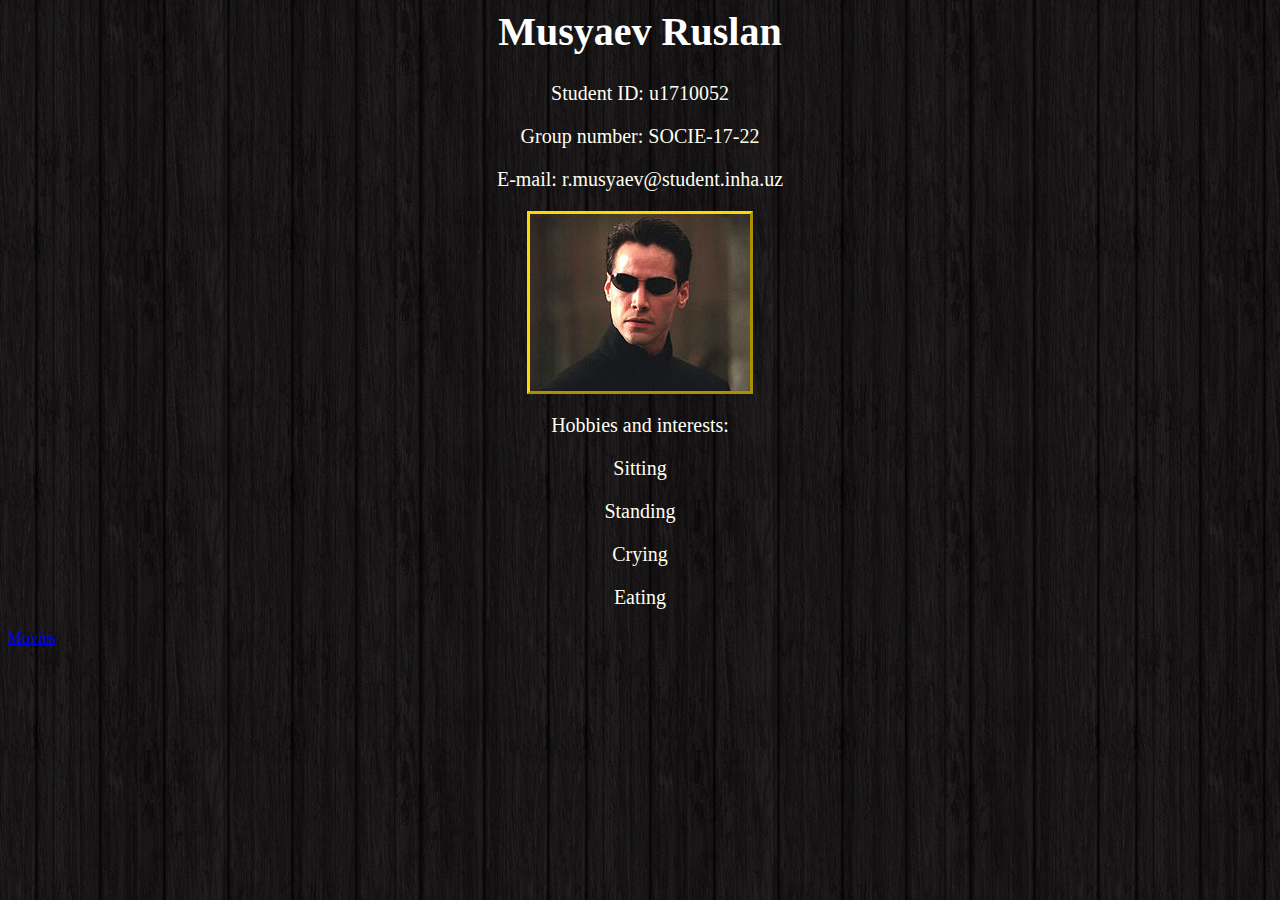
<file: index.html>
<html>
<link rel="stylesheet" type="text/css" href="stylesheet.css">
<body>
</style>
<h1>Musyaev Ruslan</h1>
<p>Student ID: u1710052</p>
<p>Group number: SOCIE-17-22</p>
<p>E-mail: r.musyaev@student.inha.uz</p>
<p><img src="220px-Neo2.png" style="width:220px;height:177px";></p>
<p>    Hobbies and interests: </p>
<p> Sitting </p>
<p> Standing </p>
<p> Crying </p>
<p> Eating </p>
<a href="movies.html">Movies</a>
</body>
</html>
</file>
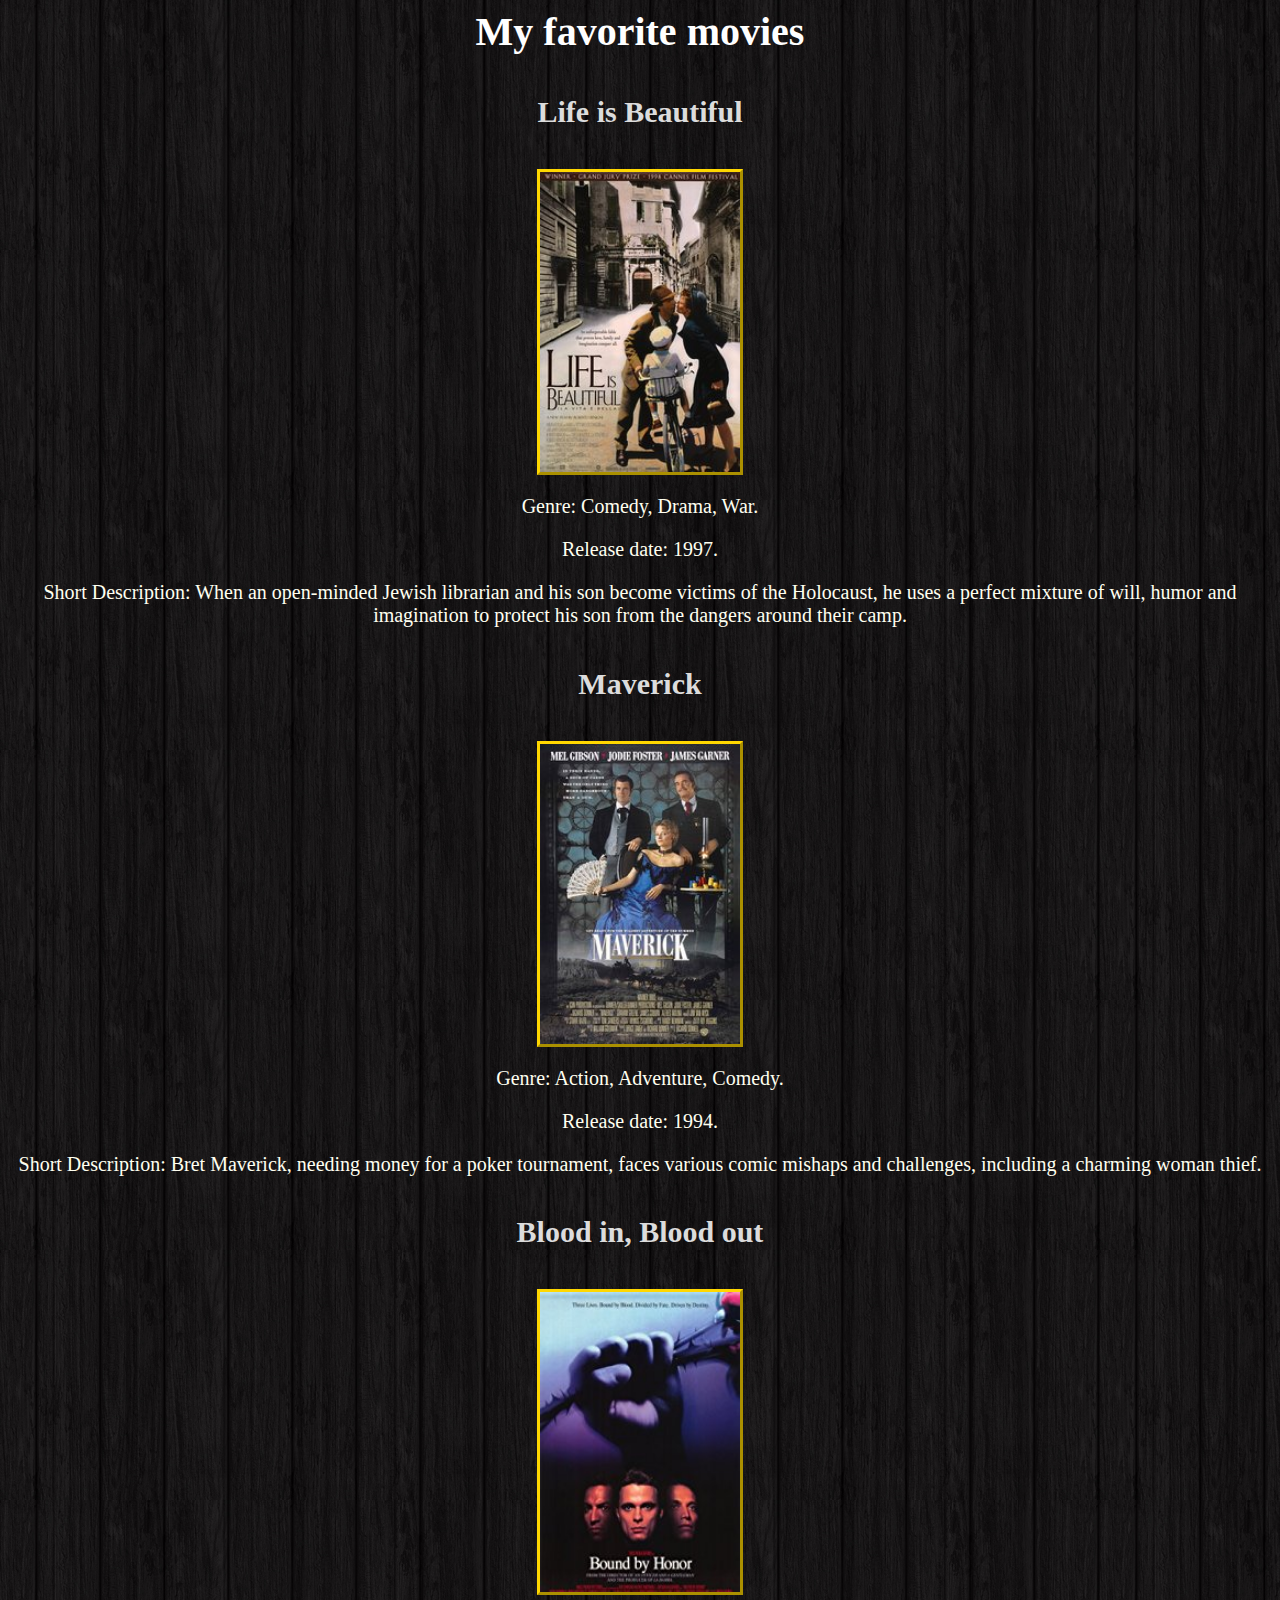
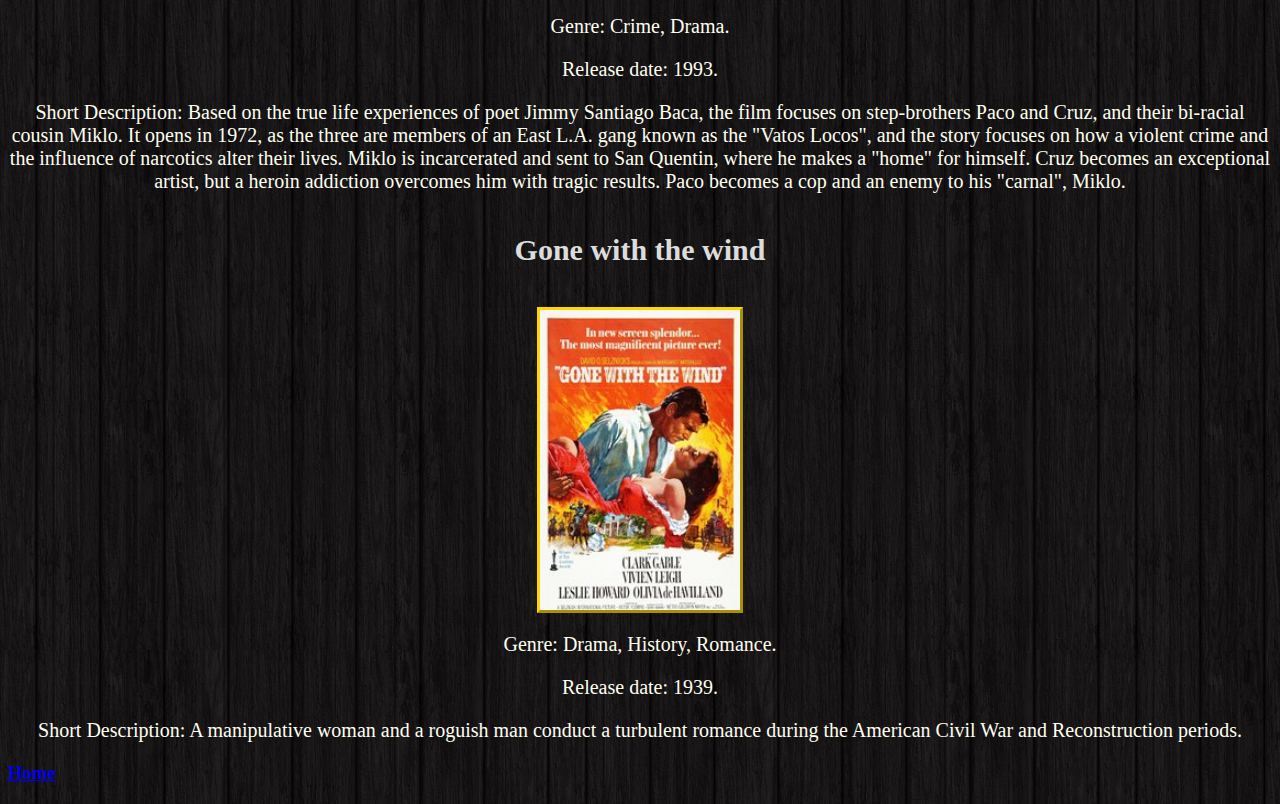
<file: movies.html>
<html>
<body>
<link rel="stylesheet" type="text/css" href="stylesheet.css">
<h1 class="fig">My favorite movies</h1>

<h4 class="fig">Life is Beautiful</h4>
<p><a href="http://www.imdb.com/title/tt0118799/?ref_=fn_al_tt_1"> <img src="lib.png" style="width: 200; height: 300"></a></p>
<p>Genre: Comedy, Drama, War.</p>
<p>Release date: 1997.</p>
<p>Short Description: When an open-minded Jewish librarian and his son become victims of the Holocaust, he uses a perfect mixture of will, humor and imagination to protect his son from the dangers around their camp.</p>

<h4 class="fig">Maverick</h4>
<p><a href="http://www.imdb.com/title/tt0110478/?ref_=nv_sr_2"> <img src="mvr.png" style="width: 200; height: 300"></a></p>
<p>Genre: Action, Adventure, Comedy.</p>
<p>Release date: 1994.</p>
<p>Short Description: Bret Maverick, needing money for a poker tournament, faces various comic mishaps and challenges, including a charming woman thief.</p>

<h4 class="fig">Blood in, Blood out</h4>
<p><a href="http://www.imdb.com/title/tt0106469/?ref_=nv_sr_1"> <img src="bibo.png" style="width: 200; height: 300"></a></p>
<p>Genre: Crime, Drama.</p>
<p>Release date: 1993.</p>
<p>Short Description: Based on the true life experiences of poet Jimmy Santiago Baca, the film focuses on step-brothers Paco and Cruz, and their bi-racial cousin Miklo. It opens in 1972, as the three are members of an East L.A. gang known as the "Vatos Locos", and the story focuses on how a violent crime and the influence of narcotics alter their lives. Miklo is incarcerated and sent to San Quentin, where he makes a "home" for himself. Cruz becomes an exceptional artist, but a heroin addiction overcomes him with tragic results. Paco becomes a cop and an enemy to his "carnal", Miklo.</p>

<h4 class="fig">Gone with the wind</h4>
<p><a href="http://www.imdb.com/title/tt0031381/?ref_=nv_sr_1"> <img src="gwtw.png" style="width: 200; height: 300"></a></p>
<p>Genre: Drama, History, Romance.</p>
<p>Release date: 1939.</p>
<p>Short Description: A manipulative woman and a roguish man conduct a turbulent romance during the American Civil War and Reconstruction periods.</p>

<h3 class="fig"><a href="index.html"> Home </a></p>
</body>
</html>
</file>
<file: stylesheet.css>
p {
 	 font-family: "georgia";
     font-size: 20px;
     color: Ivory ;	
     text-align: center;
}
body {
   background-image: url("bk.png");
}

h4 {
 	 font-family: "georgia";
     font-size: 30px;
     color: gainsboro;	
     text-align: center;
}
h1 {
 	 font-family: "Verdana";
     font-size: 40px;
     color: white;	
     text-align: center;
}
img {
	border-style: outset;
    border-color: gold;
}
</file>
